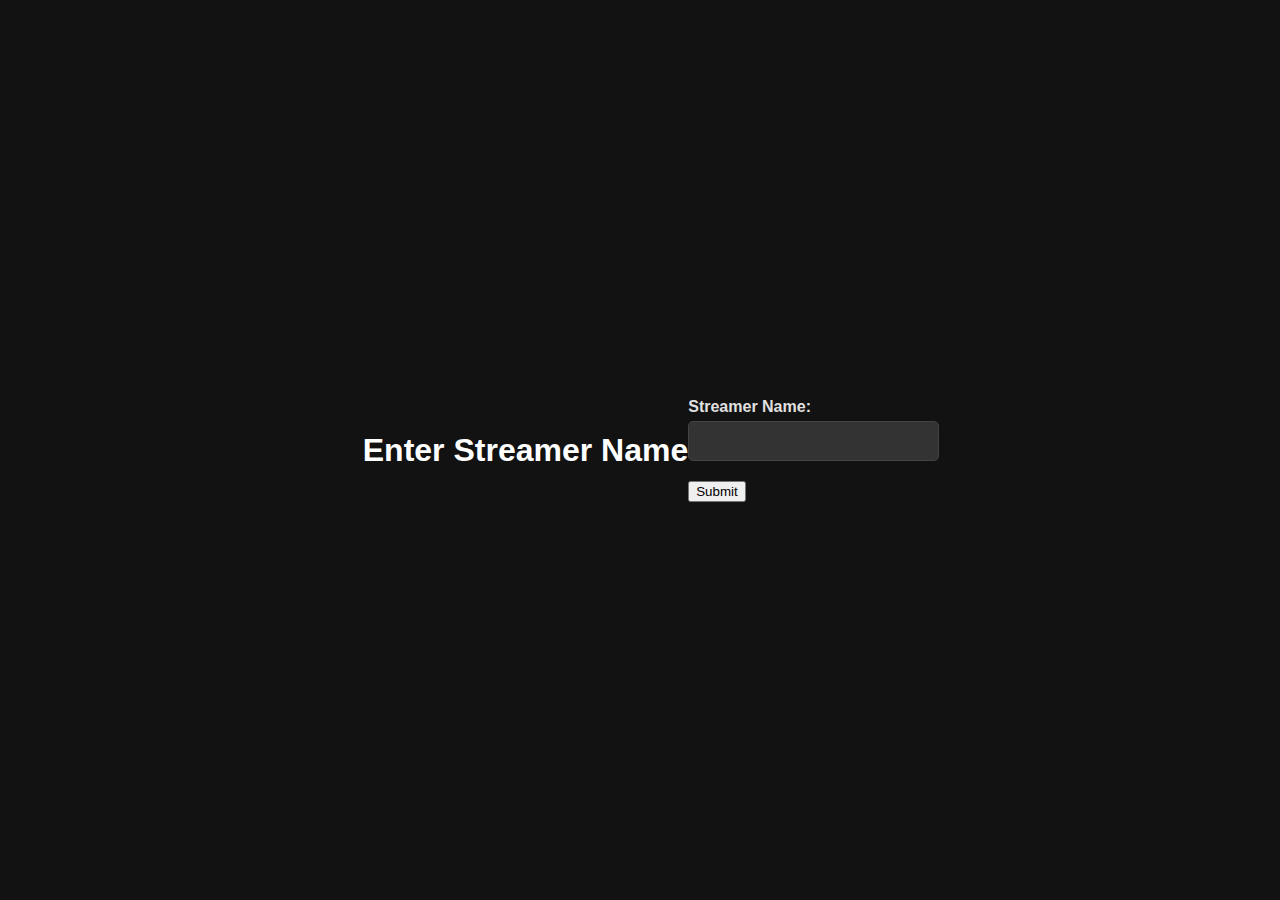
<file: Player/index.html>
<!DOCTYPE html>
<html lang="en">
<head>
    <meta charset="UTF-8">
    <meta name="viewport" content="width=device-width, initial-scale=1.0">
    <title>Streamer Form</title>
    <link rel="stylesheet" href="CSS/searchpage.css">
</head>
<body>
    <div class="container">
        <h1>Enter Streamer Name</h1>
        <form action="../ProVods/insertstreamer.php" method="POST">
            <div class="form-group">
                <label for="streamername">Streamer Name:</label>
                <input type="text" id="streamername" name="streamername" required>
            </div>
            <input type="submit" value="Submit" class="original-button">
        </form>
    </div>
</body>
</html>
</file>
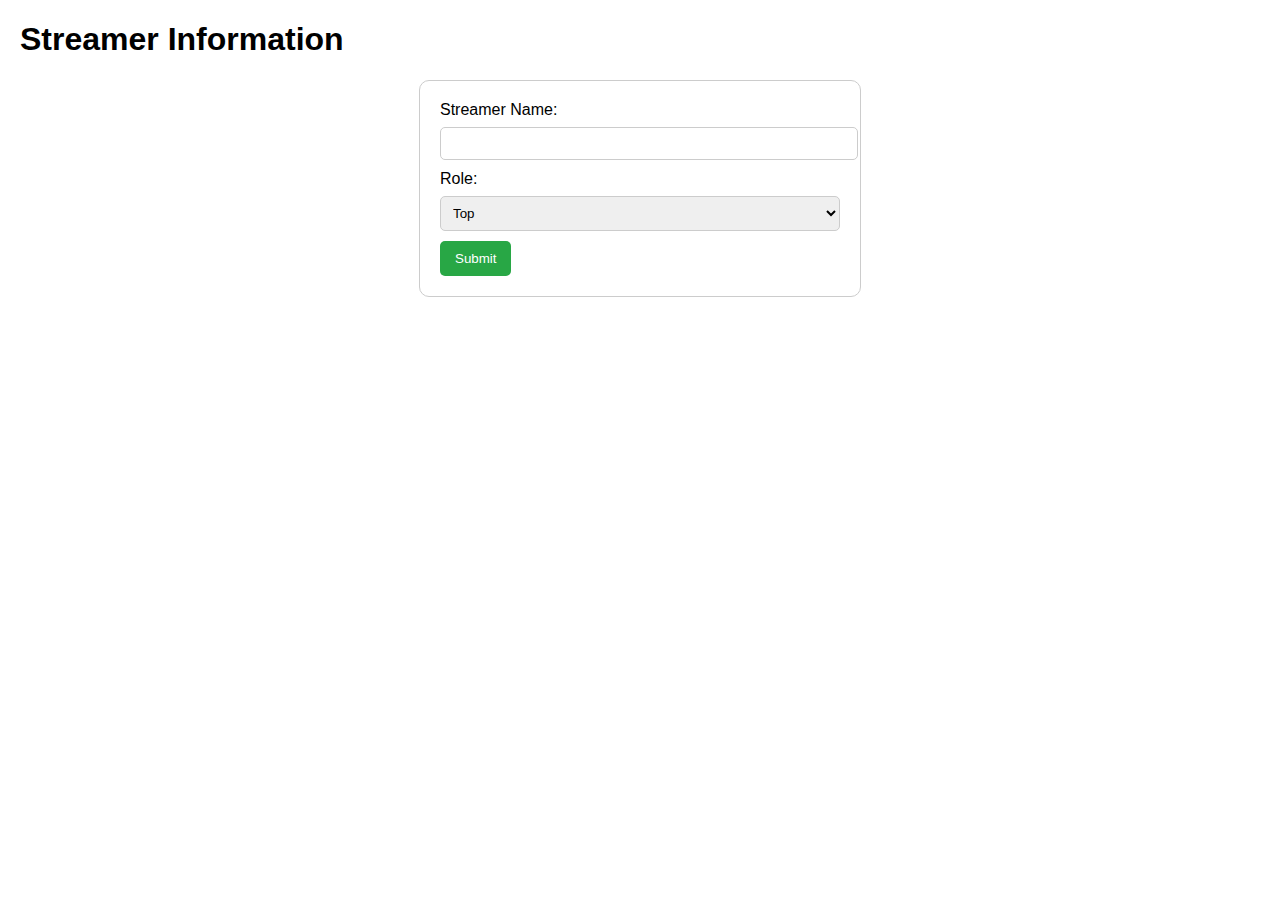
<file: ProVods/form.html>
<!DOCTYPE html>
<html lang="en">
<head>
    <meta charset="UTF-8">
    <meta name="viewport" content="width=device-width, initial-scale=1.0">
    <title>Streamer Form</title>
    <style>
        body {
            font-family: Arial, sans-serif;
            margin: 20px;
        }
        form {
            max-width: 400px;
            margin: auto;
            padding: 20px;
            border: 1px solid #ccc;
            border-radius: 10px;
        }
        label {
            display: block;
            margin-bottom: 8px;
        }
        input, select {
            width: 100%;
            padding: 8px;
            margin-bottom: 10px;
            border: 1px solid #ccc;
            border-radius: 5px;
        }
        button {
            padding: 10px 15px;
            background-color: #28a745;
            color: white;
            border: none;
            border-radius: 5px;
            cursor: pointer;
        }
        button:hover {
            background-color: #218838;
        }
    </style>
</head>
<body>
    <h1>Streamer Information</h1>
    <form action="process_form.php" method="POST">
        <label for="streamerName">Streamer Name:</label>
        <input type="text" id="streamerName" name="streamerName" required>

        <label for="role">Role:</label>
        <select id="role" name="role" required>
            <option value="Top">Top</option>
            <option value="Jungle">Jungle</option>
            <option value="Mid">Mid</option>
            <option value="ADC">ADC</option>
            <option value="Support">Support</option>
            <option value="Entertainer">Entertainer</option>
        </select>

        <button type="submit">Submit</button>
    </form>
</body>
</html>
</file>
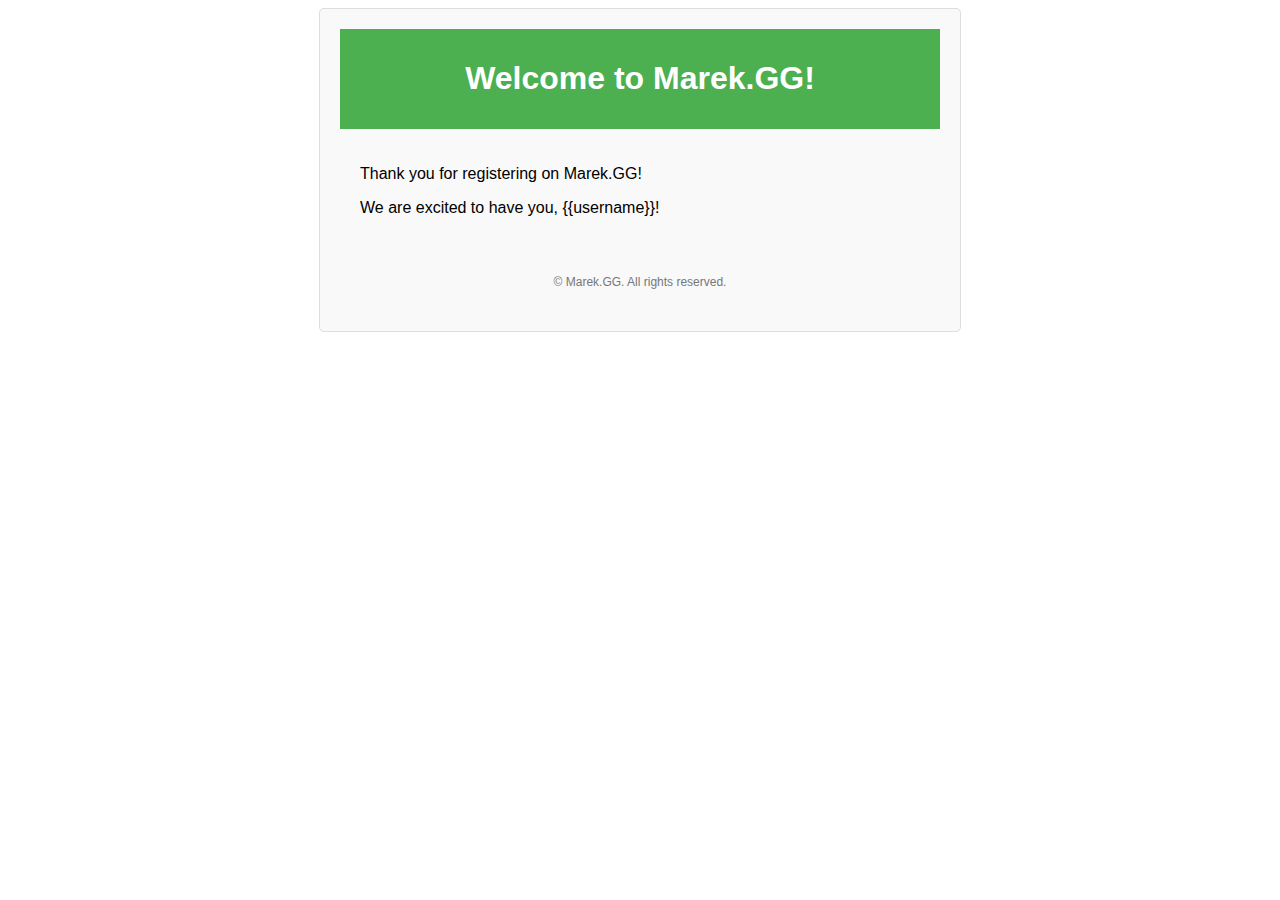
<file: Registration/emailpage.html>
<!DOCTYPE html>
<html lang="en">
<head>
    <meta charset="UTF-8">
    <title>Welcome to Marek.GG!</title>
    <style>
        .email-container {
            font-family: Arial, sans-serif;
            max-width: 600px;
            margin: 0 auto;
            padding: 20px;
            border: 1px solid #ddd;
            border-radius: 5px;
            background-color: #f9f9f9;
        }
        .email-header {
            background-color: #4CAF50;
            color: white;
            padding: 10px;
            text-align: center;
        }
        .email-body {
            padding: 20px;
        }
        .email-footer {
            text-align: center;
            padding: 10px;
            font-size: 12px;
            color: #777;
        }
    </style>
</head>
<body>
    <div class="email-container">
        <div class="email-header">
            <h1>Welcome to Marek.GG!</h1>
        </div>
        <div class="email-body">
            <p>Thank you for registering on Marek.GG!</p>
            <p>We are excited to have you, {{username}}!</p>
        </div>
        <div class="email-footer">
            <p>&copy; Marek.GG. All rights reserved.</p>
        </div>
    </div>
</body>
</html>
</file>
<file: Player/CSS/searchpage.css>
body {
    font-family: 'Arial', sans-serif;
    background-color: #121212; 
    color: #e0e0e0; 
    margin: 0;
    padding: 0;
}

.container {
    display: flex;
    justify-content: center;
    align-items: center;
    height: 100vh;
}

.right-section {
    background: #1e1e1e; 
    padding: 30px;
    border-radius: 8px;
    box-shadow: 0 4px 15px rgba(0, 0, 0, 0.5);
    width: 400px;
    text-align: center; 
}

h1 {
    color: #ffffff; 
    margin-bottom: 20px;
}

.form-group {
    margin-bottom: 20px;
}

label {
    display: block;
    margin-bottom: 5px;
    font-weight: bold;
    color: #e0e0e0; 
}

input[type="text"],
select {
    width: 100%;
    padding: 10px;
    border: 1px solid #444; 
    border-radius: 5px;
    font-size: 16px;
    background-color: #333; 
    color: #ffffff;
}

input[type="text"]:focus,
select:focus {
    border-color: #007bff; 
    outline: none;
    box-shadow: 0 0 5px rgba(0, 123, 255, 0.5);
}

.submit-btn {
    background-color: #007bff;
    color: white;
    border: none;
    padding: 10px 20px;
    border-radius: 5px;
    cursor: pointer;
    font-size: 16px;
    transition: background-color 0.3s;
}

.submit-btn:hover {
    background-color: #0056b3; 
}
</file>
